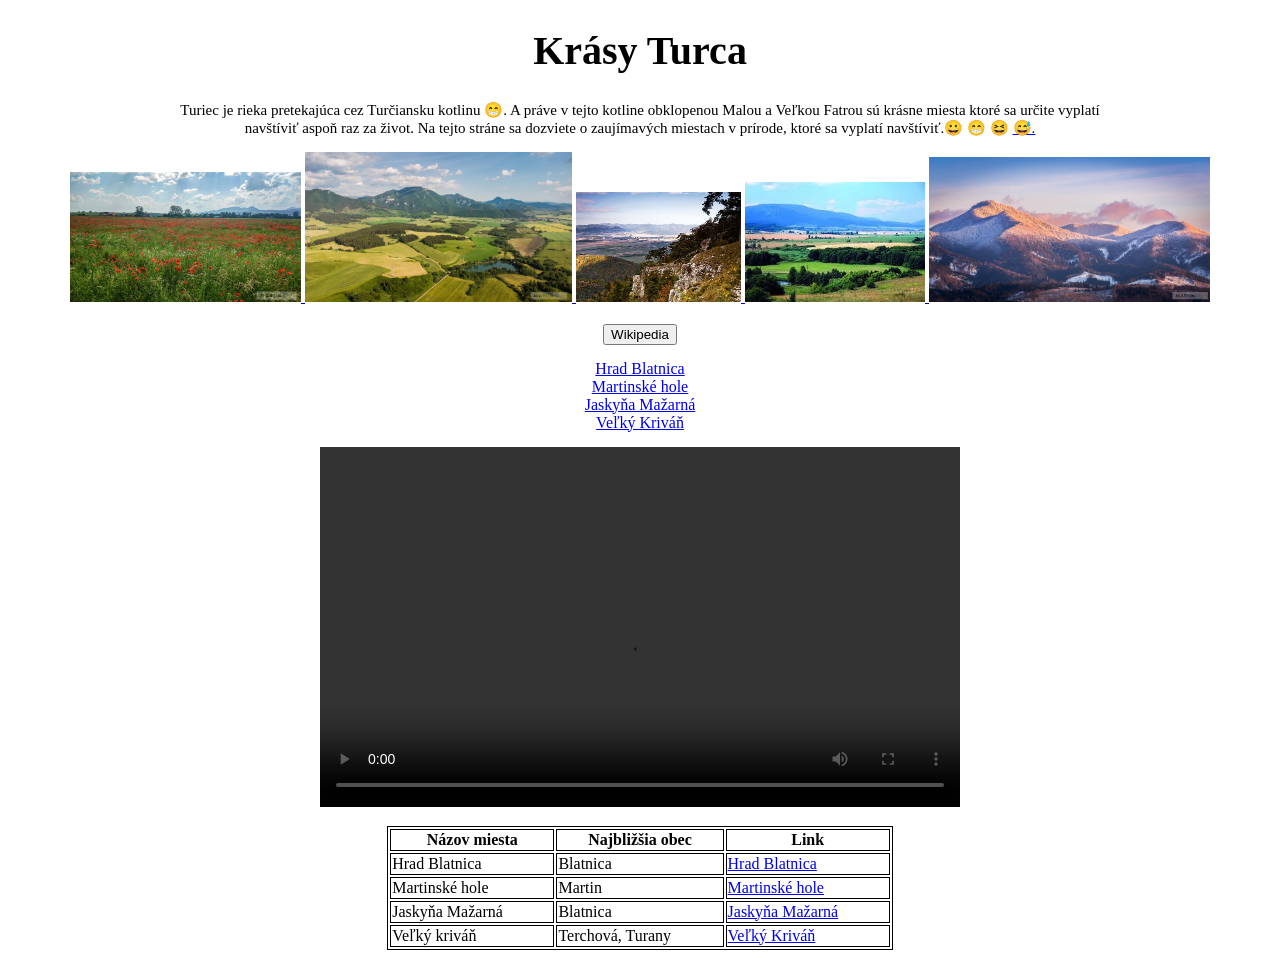
<file: index.html>
<!DOCTYPE html>
<html>
  <link rel="stylesheet" href="styles.css">
<body>

<center><h1>Krásy Turca</h1><center>

<center><p>Turiec je rieka pretekajúca cez Turčiansku kotlinu &#128513. A práve v tejto
kotline  obklopenou Malou a Veľkou Fatrou sú krásne miesta ktoré sa určite vyplatí<br>
navštíviť aspoň raz za život. Na tejto stráne sa dozviete o zaujímavých miestach
v prírode, ktoré sa vyplatí navštíviť.&#128512 &#128513 &#128518; <a href="https://sk.wikipedia.org/wiki/Tur%C4%8Dianska_kotlina" target="_blank"> &#128517.</p><center>

<p> </p>

<img src="obrazky/i1.jfif" width="231" height="130">
<img src="obrazky/i2.jfif" width="267" height="150">
<img src="obrazky/i3.jpg" width="165" height="110">
<img src="obrazky/i4.jpg" width="180" height="120">
<img src="obrazky/i5.jfif" width="281" height="145"><br>

<br><center><button>Wikipedia</button><center>
 <a href="https://sk.wikipedia.org/wiki/Tur%C4%8Dianska_kotlina" target="_blank">

<p> </p>

<a href="podstránky/hrad_blatnica/hrad_blatnica.html" target="_blank">Hrad Blatnica</a><br>
<a href="podstránky/martinske_hole/martinske_hole.html" target="_blank">Martinské hole</a><br>
<a href="podstránky/jaskyna_mazarna/jaskyna_mazarna.html" target="_blank">Jaskyňa Mažarná</a><br>
<a href="podstránky/velky_krivan/velky_krivan.html" target="_blank">Veľký Kriváň</a><br>

<p> </p>

<video width="640" height="360" controls>
   <source src="Fingerprint.mp4" type="video/mp4">
</video>

<p> </p>

<center><table style="width:40%">
  <tr>
    <th>Názov miesta</th>
    <th>Najbližšia obec</th>
    <th>Link</th>
  </tr>
  <tr>
    <td>Hrad Blatnica</td>
    <td>Blatnica</td>
    <td><a href="https://sk.wikipedia.org/wiki/Blatnica_(hrad)" target="_blank">Hrad Blatnica</td>
  </tr>
  <tr>
    <td>Martinské hole</td>
    <td>Martin</td>
    <td><a href="https://sk.wikipedia.org/wiki/Martinsk%C3%A9_hole" target="_blank">Martinské hole</td>
  </tr>
  <tr>
    <td>Jaskyňa Mažarná</td>
    <td>Blatnica</td>
    <td><a href="https://sk.wikipedia.org/wiki/Ma%C5%BEarn%C3%A1" target="_blank">Jaskyňa Mažarná</td>
  </tr>
  <tr>
    <td>Veľký kriváň</td>
    <td>Terchová, Turany</td>
    <td><a href="https://sk.wikipedia.org/wiki/Ve%C4%BEk%C3%BD_Kriv%C3%A1%C5%88" target="_blank">Veľký Kriváň</td>
  </tr>
<center></table>

</body>
</html>
</file>
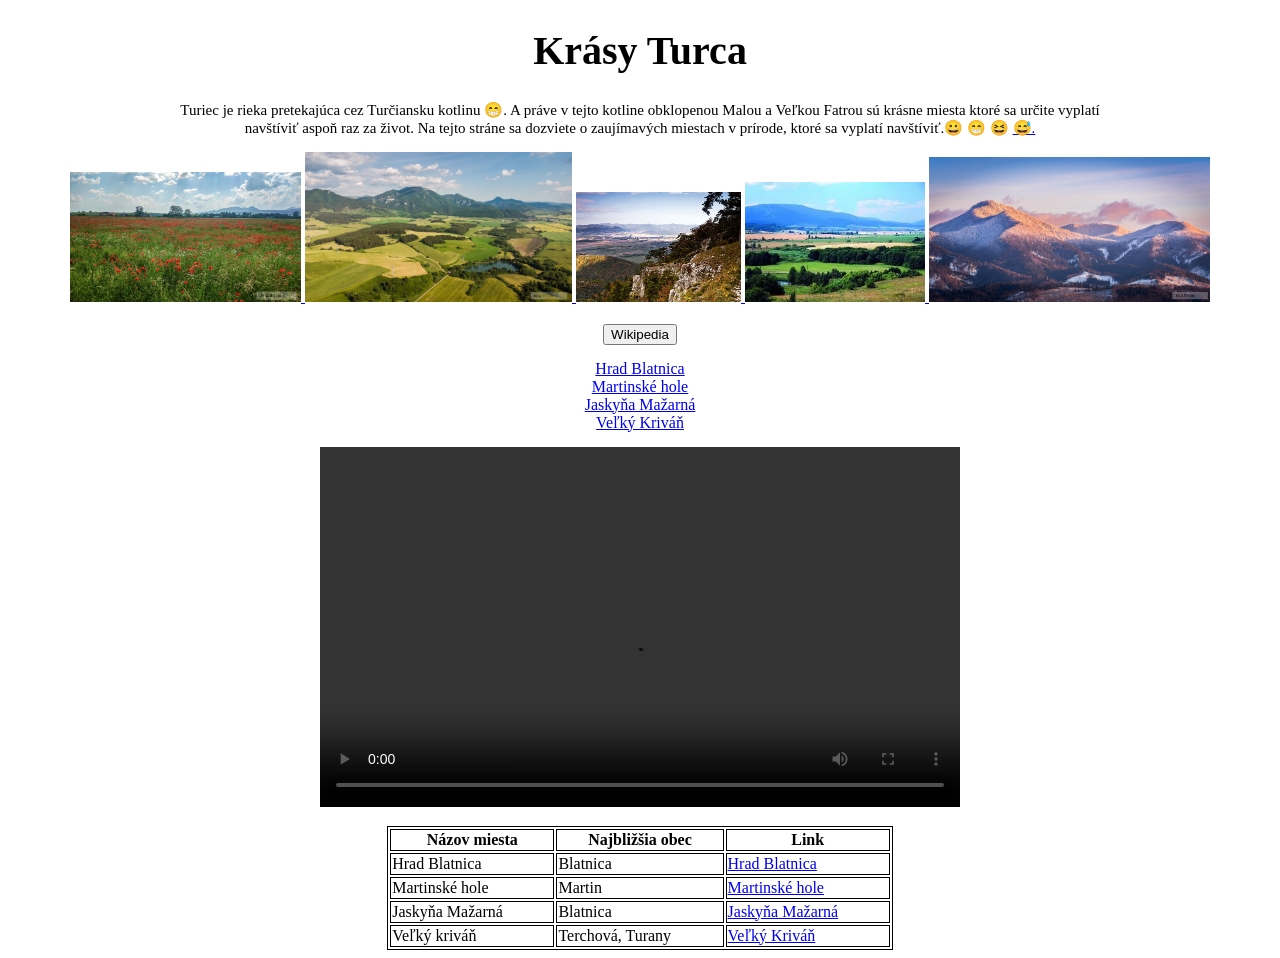
<file: Moja1.stránka.html>
<!DOCTYPE html>
<html>
  <link rel="stylesheet" href="styles.css">
<body>

<center><h1>Krásy Turca</h1><center>

<center><p>Turiec je rieka pretekajúca cez Turčiansku kotlinu &#128513. A práve v tejto
kotline  obklopenou Malou a Veľkou Fatrou sú krásne miesta ktoré sa určite vyplatí<br>
navštíviť aspoň raz za život. Na tejto stráne sa dozviete o zaujímavých miestach
v prírode, ktoré sa vyplatí navštíviť.&#128512 &#128513 &#128518; <a href="https://sk.wikipedia.org/wiki/Tur%C4%8Dianska_kotlina" target="_blank"> &#128517.</p><center>

<p> </p>

<img src="obrazky/i1.jfif" width="231" height="130">
<img src="obrazky/i2.jfif" width="267" height="150">
<img src="obrazky/i3.jpg" width="165" height="110">
<img src="obrazky/i4.jpg" width="180" height="120">
<img src="obrazky/i5.jfif" width="281" height="145"><br>

<br><center><button>Wikipedia</button><center>
 <a href="https://sk.wikipedia.org/wiki/Tur%C4%8Dianska_kotlina" target="_blank">

<p> </p>

<a href="podstránky/hrad_blatnica/hrad_blatnica.html" target="_blank">Hrad Blatnica</a><br>
<a href="podstránky/martinske_hole/martinske_hole.html" target="_blank">Martinské hole</a><br>
<a href="podstránky/jaskyna_mazarna/jaskyna_mazarna.html" target="_blank">Jaskyňa Mažarná</a><br>
<a href="podstránky/velky_krivan/velky_krivan.html" target="_blank">Veľký Kriváň</a><br>

<p> </p>

<video width="640" height="360" controls>
   <source src="Fingerprint.mp4" type="video/mp4">
</video>

<p> </p>

<center><table style="width:40%">
  <tr>
    <th>Názov miesta</th>
    <th>Najbližšia obec</th>
    <th>Link</th>
  </tr>
  <tr>
    <td>Hrad Blatnica</td>
    <td>Blatnica</td>
    <td><a href="https://sk.wikipedia.org/wiki/Blatnica_(hrad)" target="_blank">Hrad Blatnica</td>
  </tr>
  <tr>
    <td>Martinské hole</td>
    <td>Martin</td>
    <td><a href="https://sk.wikipedia.org/wiki/Martinsk%C3%A9_hole" target="_blank">Martinské hole</td>
  </tr>
  <tr>
    <td>Jaskyňa Mažarná</td>
    <td>Blatnica</td>
    <td><a href="https://sk.wikipedia.org/wiki/Ma%C5%BEarn%C3%A1" target="_blank">Jaskyňa Mažarná</td>
  </tr>
  <tr>
    <td>Veľký kriváň</td>
    <td>Terchová, Turany</td>
    <td><a href="https://sk.wikipedia.org/wiki/Ve%C4%BEk%C3%BD_Kriv%C3%A1%C5%88" target="_blank">Veľký Kriváň</td>
  </tr>
<center></table>

</body>
</html>
</file>
<file: styles.css>
body {
  background-color: white;
}
h1 {
  color: black; font-size: 40px;
}
p {
  color: black; font-family: Verdanna; font-size: 15px;
}
table, th, td {
  border:1px solid black;
}
</file>
